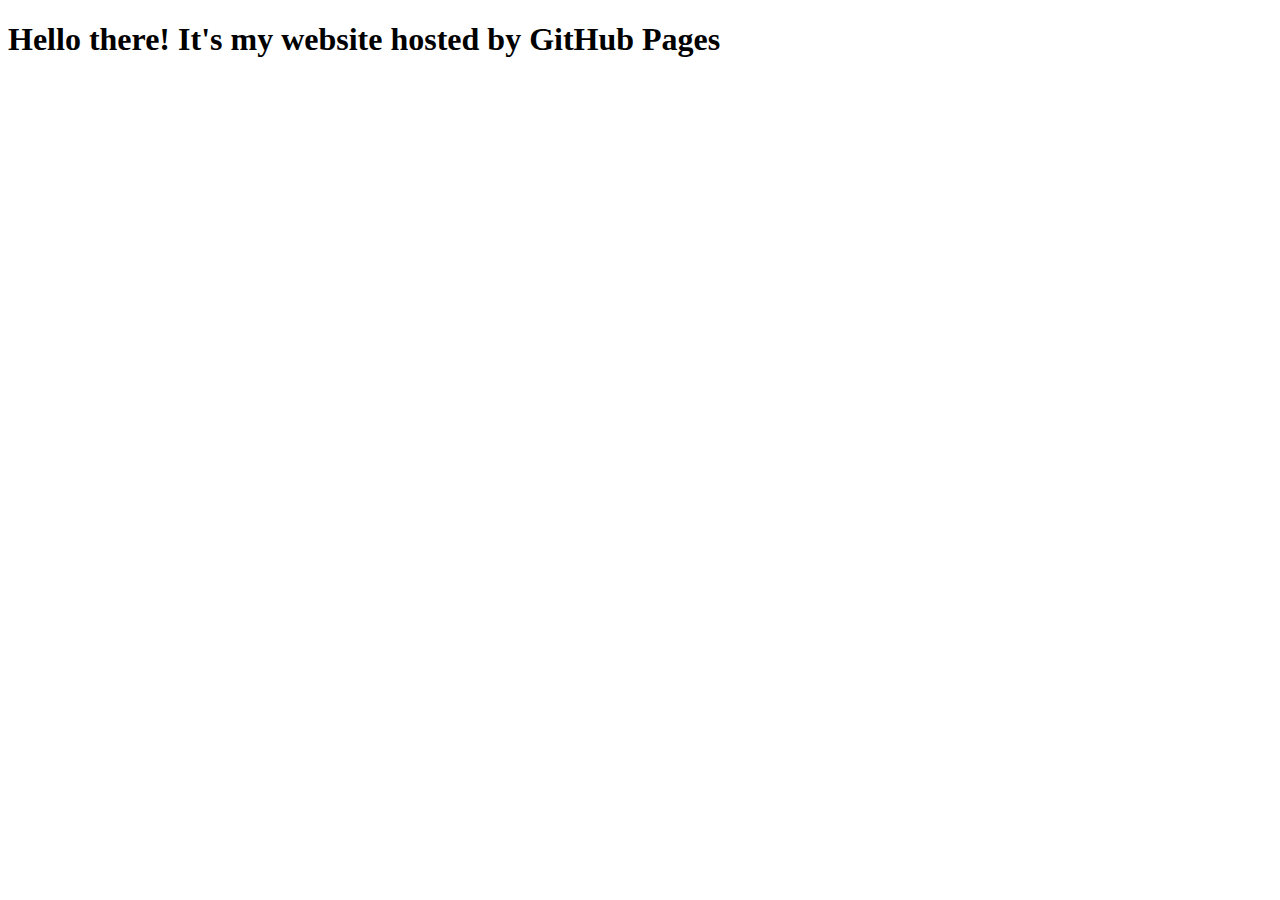
<file: index.html>
<!DOCTYPE html>
<html lang="en">
  <head>
    <!-- Google tag (gtag.js) -->
<script async src="https://www.googletagmanager.com/gtag/js?id=G-J39PZFH3CB"></script>
<script>
  window.dataLayer = window.dataLayer || [];
  function gtag(){dataLayer.push(arguments);}
  gtag('js', new Date());

  gtag('config', 'G-J39PZFH3CB');
</script>
    <meta charset="UTF-8">
    <title>My website hosted by GitHub Pages</title>
  </head>
  <body>
    <h1>Hello there! It's my website hosted by GitHub Pages</h1>
  </body>
</html>
</file>
